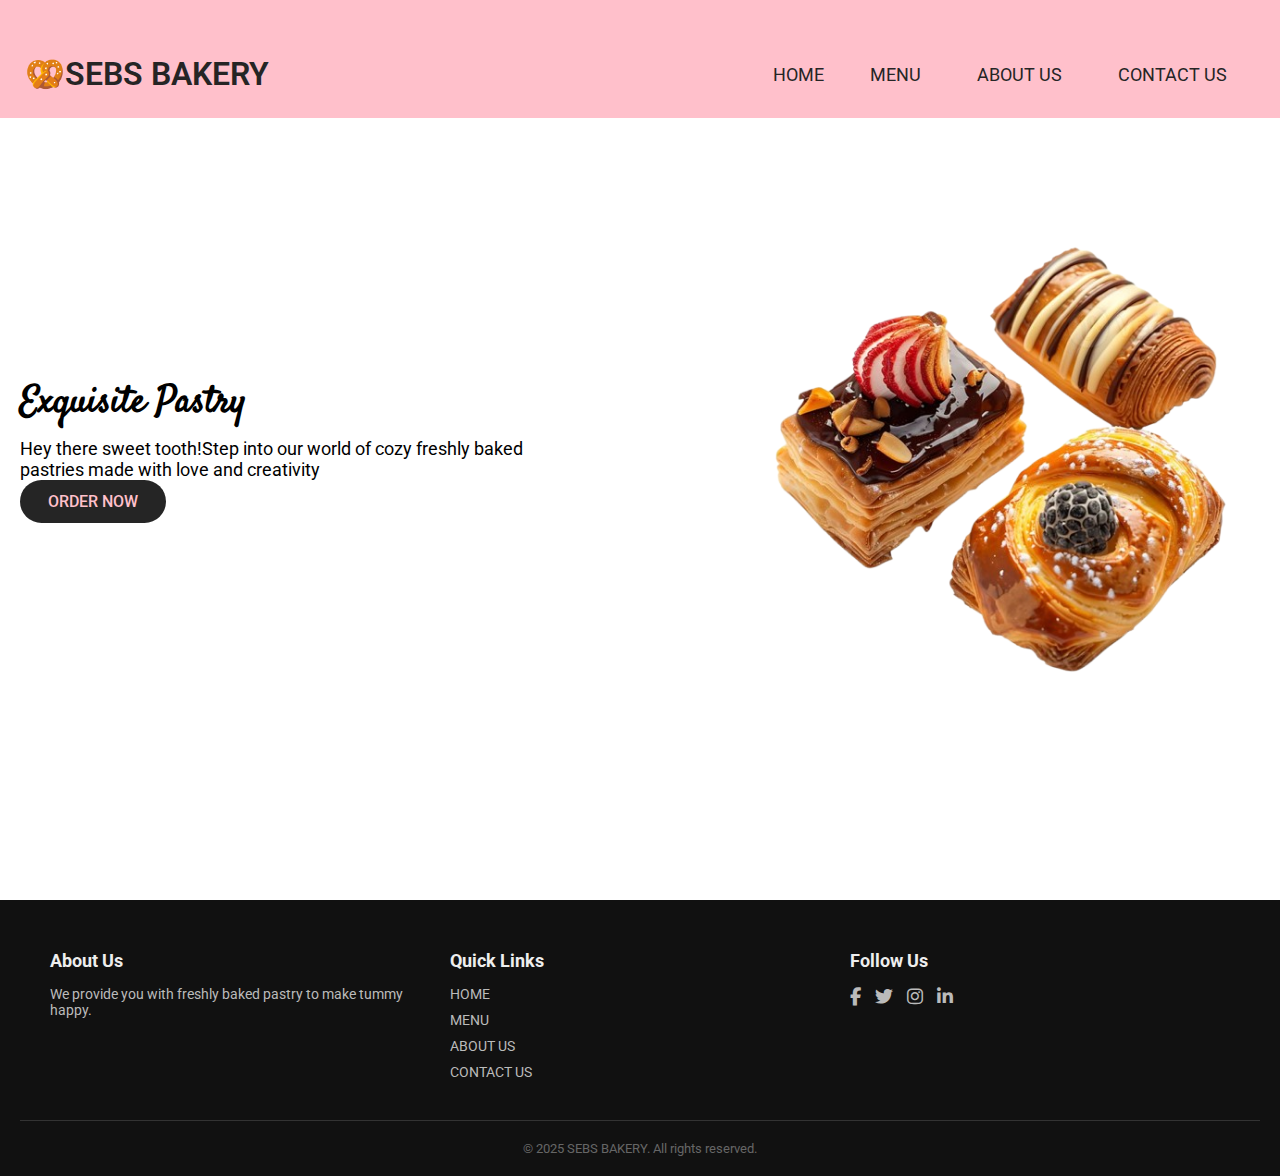
<file: index.html>
<!DOCTYPE html>
<html lang="en">
<head>
    <meta charset="UTF-8">
    <meta name="viewport" content="width=device-width, initial-scale=1.0">
    <title>my website</title>
<!--LINKING FONT Asweoome for icons-->
 <link rel="stylesheet" href="https://cdnjs.cloudflare.com/ajax/libs/font-awesome/6.6.0/css/all.min.css">
    <link rel="stylesheet" href="style.css">
</head>
<body>


    <!--Header / Navbar-->
    <header>
<nav class="navbar">
    <a href="#" class=nav-logo>
        <h2 class="logo-text">🥨SEBS BAKERY</h2>
    </a>    
        <ul class="nav-menu">
             <li class="nav-item">
            <a href="index.html" class="nav-link">HOME</a> </li>
         <li class="nav-item">
            <a href="menu.html" class="nav-link">MENU</a>
            <li class="nav-item"></li>
        <li class="nav-item">
            <a href="about.html" class="nav-link">ABOUT US</a>
            <li class="nav-item"> </li>
         <li class="nav-item">
            <a href="contact.html" class="nav-link">CONTACT US</a>
            <li class="nav-item"></li>

        </li>
          </ul>
        

           </nav>
        </header>
        <main>

           <!--Hero section-->
        <section class="hero-section">
            <div class="section-content">
                <div class="hero-details">
                    <h2 class="title">Exquisite Pastry</h2>
                    <h3 class="subtitle"></h3>
                    <p class="description">Hey there sweet tooth!Step into our world of cozy freshly baked pastries made with love and creativity</p>
    
                    <div class="buttons">
                        <a href="" class="button order-now">ORDER NOW</a>
            
                    </div>
                </div>
                <div class="hero-image-wrapper">
                    <img src="Pastry_isolated_on_a_transparent_background-removebg-preview.png" alt="Pastry" class="about-image">

                </div>   
            </div>
            </div> 
           </main>

           <footer class="footer">
    <div class="footer-container">
      
      <div class="footer-about">
        <h3>About Us</h3>
        <p>We provide you with freshly baked pastry to make tummy happy.</p>
      </div>

      <div class="footer-links">
        <h3>Quick Links</h3>
        <ul>
          <li><a href="index.html">HOME</a></li>
          <li><a href="menu.html">MENU</a></li>
          <li><a href="about.html">ABOUT US</a></li>
          <li><a href="contact.html">CONTACT US</a></li>
        </ul>
      </div>

      <div class="footer-social">
        <h3>Follow Us</h3>
        <div class="social-icons">
          <a href="#"><i class="fab fa-facebook-f"></i></a>
          <a href="#"><i class="fab fa-twitter"></i></a>
          <a href="#"><i class="fab fa-instagram"></i></a>
          <a href="#"><i class="fab fa-linkedin-in"></i></a>
        </div>
      </div>

    </div>

    <div class="footer-bottom">
      &copy; 2025 SEBS BAKERY. All rights reserved.
    </div>
  </footer>
          </body>
          </html>
</file>
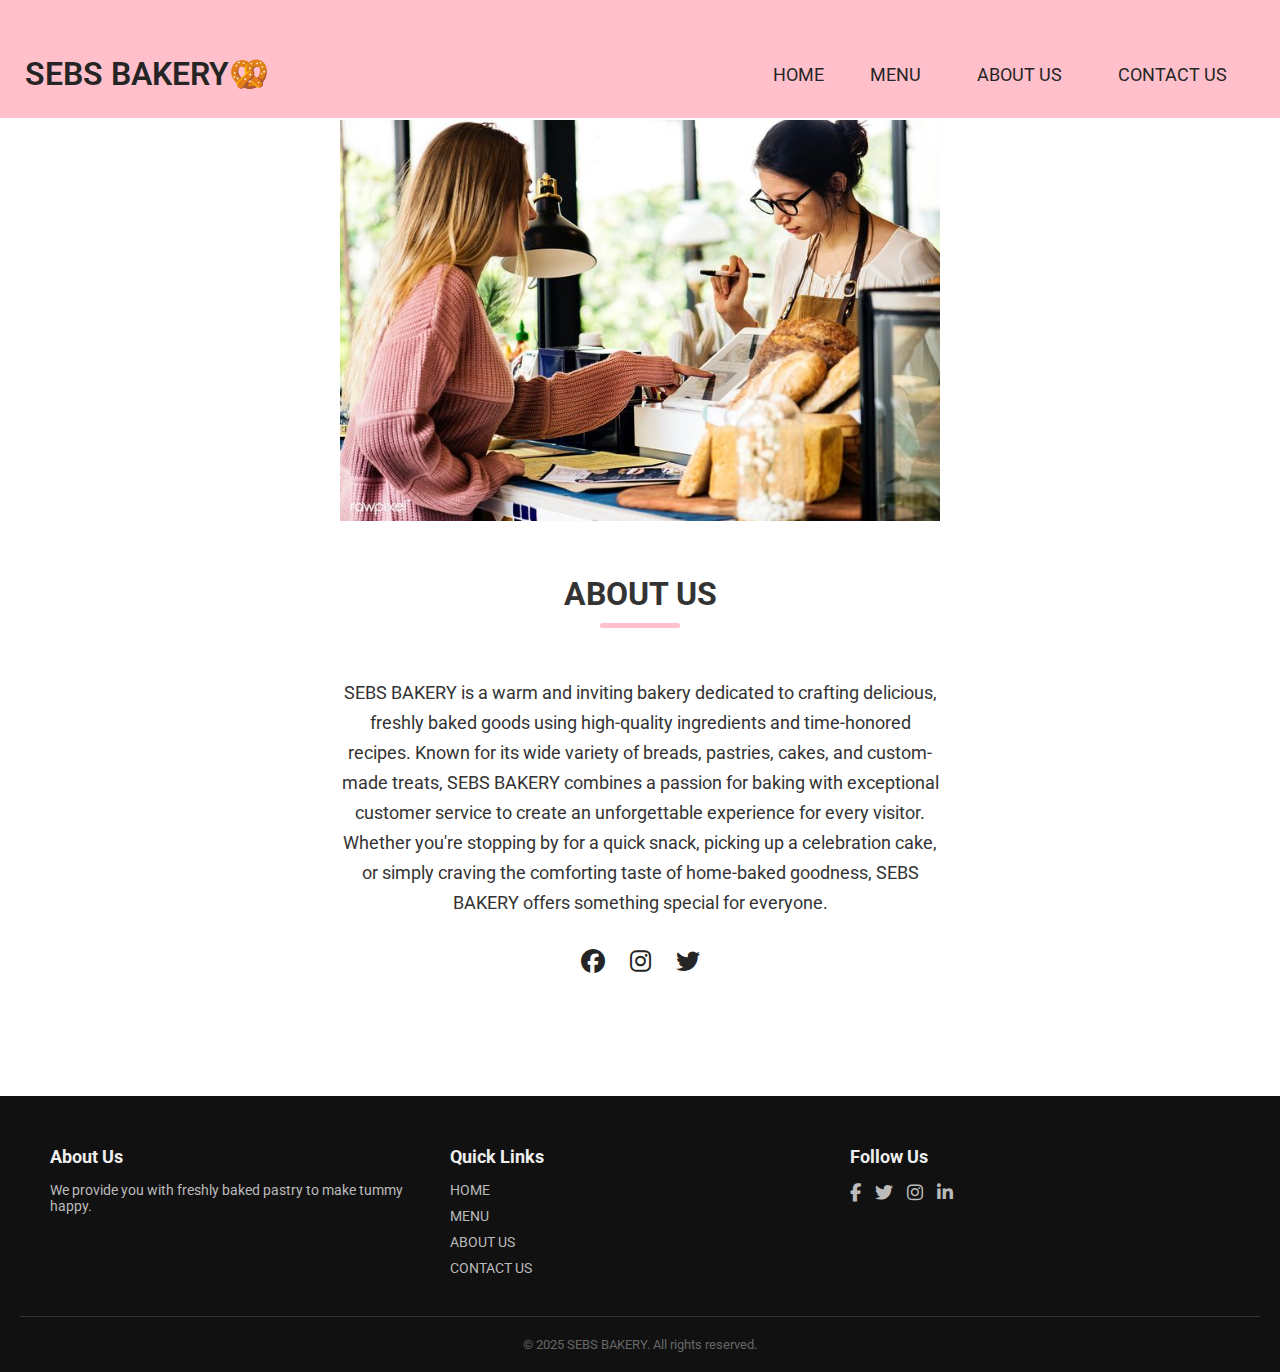
<file: about.html>
<!DOCTYPE html>
<html lang="en">
<head>
    <meta charset="UTF-8">
    <meta name="viewport" content="width=device-width, initial-scale=1.0">
      <link rel="stylesheet" href="https://cdnjs.cloudflare.com/ajax/libs/font-awesome/6.6.0/css/all.min.css">
    <link rel="stylesheet" href="style.css">
<body>
    

    <!--Header / Navbar-->
    <header>
<nav class="navbar section-content"  >
    <a href="#" class=nav-logo>
        <h2 class="logo-text">SEBS BAKERY🥨</h2>

    
    <ul class="nav-menu">
        <li class="nav-item">
            <a href="index.html" class="nav-link">HOME</a>
        </li>
         <li class="nav-item">
            <a href="menu.html" class="nav-link">MENU</a>
            <li class="nav-item">
        </li>
        <li class="nav-item">
            <a href="about.html" class="nav-link">ABOUT US</a>
            <li class="nav-item">
        </li>
         <li class="nav-item">
            <a href="contact.html" class="nav-link">CONTACT US</a>
            <li class="nav-item">
        </li>
        
        </li>
       </ul>
    </nav>

    </header>
    <main>

        <!--About Section-->
        <section class="about-section">
            <div class="section-content">
                <div class="about-image wrapper">
                     <img src="Download premium image of Customer ordering pastry at counter by Jira about people, technology, food, adult, and women 398903.jpg " alt="aboutus"
                     class="about-image">
                </div>
                <div class="about-details">
                    <h2 class="section-title">ABOUT US </h2>
                   <p class="text" >SEBS BAKERY is a warm and inviting bakery dedicated to crafting delicious, freshly baked goods using 
                    high-quality ingredients and time-honored recipes. Known for its wide variety of breads, pastries, cakes, and custom-made treats, 
                    SEBS BAKERY  combines a passion for baking with exceptional customer service to create an unforgettable experience for every visitor.
                     Whether you're stopping by for a quick snack, picking up a celebration cake, or simply craving the comforting taste of home-baked goodness,
                     SEBS BAKERY offers something special for everyone.</p>
                    <div class="social-link-list">
                    <a href="#" class="social-link"><i class="fa-brands 
                        fa-facebook"></i></a>
                        <a href="#" class="social-link"><i class="fa-brands 
                        fa-instagram"></i></a>
                         <a href="#" class="social-link"><i class="fa-brands 
                        fa-twitter"></i></a> 
                    </div>
                </div>
            </div>
        </section>
    </main>
    <footer class="footer">
    <div class="footer-container">
      
      <div class="footer-about">
        <h3>About Us</h3>
        <p>We provide you with freshly baked pastry to make tummy happy.</p>
      </div>

      <div class="footer-links">
        <h3>Quick Links</h3>
        <ul>
          <li><a href="index.html">HOME</a></li>
          <li><a href="menu.html">MENU</a></li>
          <li><a href="about.html">ABOUT US</a></li>
          <li><a href="contact.html">CONTACT US</a></li>
        </ul>
      </div>

      <div class="footer-social">
        <h3>Follow Us</h3>
        <div class="social-icons">
          <a href="#"><i class="fab fa-facebook-f"></i></a>
          <a href="#"><i class="fab fa-twitter"></i></a>
          <a href="#"><i class="fab fa-instagram"></i></a>
          <a href="#"><i class="fab fa-linkedin-in"></i></a>
        </div>
      </div>

    </div>

    <div class="footer-bottom">
      &copy; 2025 SEBS BAKERY. All rights reserved.
    </div>
  </footer>
          

    </body>
    </html>
</file>
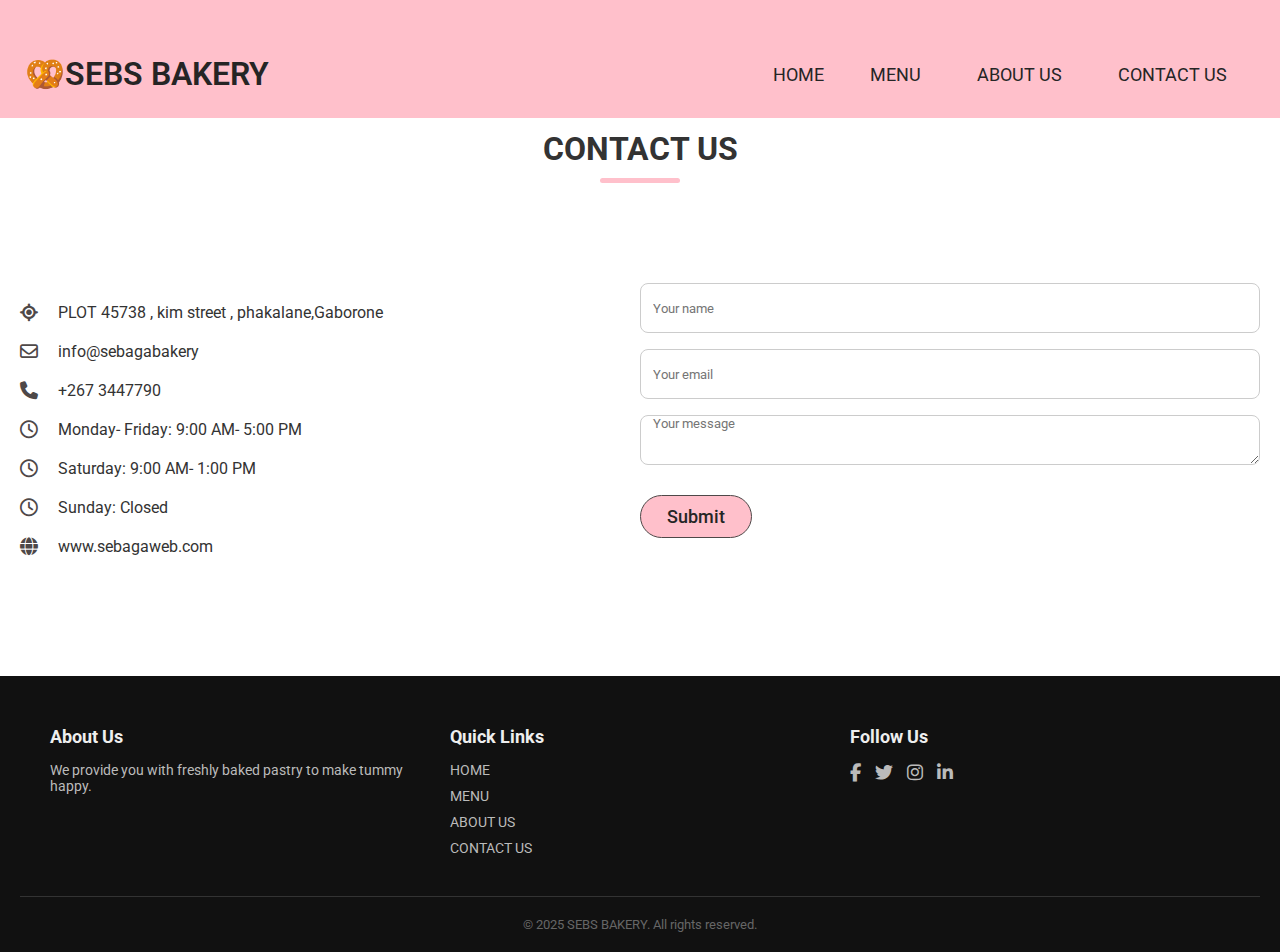
<file: contact.html>
<!DOCTYPE html>
<html lang="en">
<head>
    <meta charset="UTF-8">
    <meta name="viewport" content="width=device-width, initial-scale=1.0">
    <title>my website</title>
<!--LINKING FONT Asweoome for icons-->
 <link rel="stylesheet" href="https://cdnjs.cloudflare.com/ajax/libs/font-awesome/6.6.0/css/all.min.css">
    <link rel="stylesheet" href="style.css">
</head>
<body>


    <!--Header / Navbar-->
    <header>
<nav class="navbar">
    <a href="#" class=nav-logo>
        <h2 class="logo-text">🥨SEBS BAKERY</h2>
    </a>    
        <ul class="nav-menu">
             <li class="nav-item">
            <a href="index.html" class="nav-link">HOME</a>
        </li>
         <li class="nav-item">
            <a href="menu.html" class="nav-link">MENU</a>
            <li class="nav-item">
        </li>

        <li class="nav-item">
            <a href="about.html" class="nav-link">ABOUT US</a>
            <li class="nav-item">
        </li>
         <li class="nav-item">
            <a href="contact.html" class="nav-link">CONTACT US</a>
            <li class="nav-item">
            </li>

        </li>
          </ul>
        

           </nav>
        </header>
        <main>
          <!-- contact section--> 
           <section class="contact-section">
            <h2 class="section-title">contact us</h2>
            <div class="section-content">
                <ul class="contact-info-list">
                    <li class="contact-info">
                        <i class=" fa-solid fa-location-crosshairs"></i>
                        <p>PLOT 45738 , kim street , phakalane,Gaborone</p>
                    </li>
                     <li class="contact-info">
                        <i class=" fa-regular fa-envelope"></i>
                        <p>info@sebagabakery</p>
                    </li>
                     <li class="contact-info">
                        <i class=" fa-solid fa-phone"></i>
                        <p>+267 3447790</p>
                    </li>
                     <li class="contact-info">
                        <i class=" fa-regular fa-clock"></i>
                        <p>Monday- Friday: 9:00 AM- 5:00 PM</p>
                    </li>
                     <li class="contact-info">
                        <i class=" fa-regular fa-clock"></i>
                        <p>Saturday: 9:00 AM- 1:00 PM</p>
                    </li>
                    <li class="contact-info">
                        <i class=" fa-regular fa-clock"></i>
                        <p>Sunday: Closed</p>

                    </li> 
                     <li class="contact-info">
                        <i class=" fa-solid fa-globe"></i>
                        <p>www.sebagaweb.com</p>
                    </li>
                </ul>
                <form action="#" class="contact-form">
            <input type="text" placeholder="Your name" class="form-input" required>
             <input type="email" placeholder="Your email" class="form-input" required>
             <textarea placeholder="Your message" class="form-input" required></textarea>
             <button class="submit-button">Submit</button>
                </form>

            </div>
           </section>

        <!-- footer section-->
             <footer class="footer">
    <div class="footer-container">
      
      <div class="footer-about">
        <h3>About Us</h3>
        <p>We provide you with freshly baked pastry to make tummy happy.</p>
      </div>

      <div class="footer-links">
        <h3>Quick Links</h3>
        <ul>
          <li><a href="index.html">HOME</a></li>
          <li><a href="menu.html">MENU</a></li>
          <li><a href="about.html">ABOUT US</a></li>
          <li><a href="contact.html">CONTACT US</a></li>
        </ul>
      </div>

      <div class="footer-social">
        <h3>Follow Us</h3>
        <div class="social-icons">
          <a href="#"><i class="fab fa-facebook-f"></i></a>
          <a href="#"><i class="fab fa-twitter"></i></a>
          <a href="#"><i class="fab fa-instagram"></i></a>
          <a href="#"><i class="fab fa-linkedin-in"></i></a>
        </div>
      </div>

    </div>

    <div class="footer-bottom">
      &copy; 2025 SEBS BAKERY. All rights reserved.
    </div>
  </footer>
          </body>
          </html>
</file>
<file: style.css>
/*importing Google fonts*/

@import url('https://fonts.googleapis.com/css2?family=Cedarville+Cursive&family=Lobster+Two:ital@0;1&family=Roboto:ital,wght@0,100..900;1,100..900&family=Satisfy&display=swap');

*{
    margin: 0;
    padding: 0;
    box-sizing: border-box;
      font-family: "Roboto", sans-serif;

    
}

:root {
    /*Colors */
    --white-color: #fff;
    --dark--color: #252525;
    --primary-color:rgb(78, 72, 72);
    --secondary-color:black ;
    --light-pink-color:pink;
    --medium-gray-color:#ccc;

    /* Font size*/
    --font-size-s: 0.9rem;
    --font-size-n: 1rem;
    --font-size-m: 1.12rem;
    --font-size-l: 1.5rem;
    --font-size-xl: 2rem;
    --font-size-xxl: 2.3rem;

    /* Font weight*/
    --font-weight-normal: 400;
    --font-weight-medium: 500;
    --font-weight-semibold: 600;
    --font-weight-bold: 700;

    /* Border radius */
    --border-radius-s: 8px;
    --border-radius-m: 30px;
    --border-radius-circle: 50%;


    /* Site max width */
    --site-max-width: 1300px;

}

/* Stylings for the whole website*/


ul{
    list-style: none;
}

a{
 text-decoration: none;   
}

button{
    cursor: pointer;
    border:none ;
    background: none;
}

img{
    width:100% ;
}

.section-content{
    margin: 0;
    max-width: var(--site-max-width);
    padding:0 20px ;
}

.section-title{
    text-align: center;
    padding: 60px 0 100px ;
    text-transform: uppercase;
    font-size: var(--font-size-xl);


}
.section-title::after {
    content: "";
    width: 80px;
    height: 5px;
    display: block;
    margin: 10px auto 0;
    border-radius:var(--border-radius-s) ;
    background-color:var(--light-pink-color);
}


/* Navbar styling */


        header {
            position: fixed;
            width: 100%;
            z-index: 5;
            background: var(--light-pink-color);
        
        }

        header .navbar{
            display: flex;
            padding: 5px;
            align-items: center;
            justify-content: space-between;

        }

        .navbar .nav-logo .logo-text {
            color: var(--dark--color);
            font-size:var(--font-size-xl) ;
            font-weight: var(--font-weight-semibold);

        }
    

        .navbar .nav-menu{
            display: flex;
            gap: 10px;

        }

        .navbar .nav-link {
            padding: 10px 18px;
            color: var(--dark--color);
            font-size: var(--font-size-m);
            background: var(--light-pink-color);
            border-radius: var(--border-radius-m);
        }
        .navbar .nav-menu .nav-link:hover {
            color: var(--white-color);
            background-color: var(--primary-color);
    
        }

        .navbar :where(#menu-close-button , #menu-open-button){
            display: none;
 }


/* Styling for hero section */


.hero-section{
    min-height: 100vh ;
    background: var(--white-color);

}
.hero-section .section-content{
    display: flex;
    align-items: center;
    min-height: 100vh;
    color: var(--white-color);
    justify-content: space-between;
}

.hero-section .hero-details .title{
    font-size: var(--font-size-xxl);
    color: var(--secondary-color);
    font-family: "Satisfy", cursive;


}

.hero-section .hero-details .subtitle{
margin-top: 8px;
max-width: 70%;
font-size: var(--font-weight-semibold);
font-weight: var(--font-weight-semibold);
    
}
.hero-section .hero-details .description{
    max-width: 70%;
    margin-top: 24px 0px 40px;
    font-size: var(--font-size-m);
    color: black;
}

.hero-section .hero-details .buttons{
    display: flex;
    gap: 23px;

}

.hero-section .hero-details .button{
    padding: 10px 26px;
    border: 2px solid transparent;
    color: pink;
    border-radius:var(--border-radius-m) ;
    background: #252525;
    font-weight:var(--font-weight-medium) ;
    transition: 0.3s ease;
    
}

.hero-section .hero-details .button:hover{
    color: var(--dark--color);
    border-color: var(--dark--color);
    background: transparent;


}

.hero-section .hero-image-wrapper{
    max-width: 500px;
    margin-right: 30px;

    }



   .about-section .section-content{
    gap: 70px;
    flex-direction: column;
    
   }

   .about-section .about-image-wrapper .about-image{
    width: 100%;
    height: 100%;
    max-width: 250px;
    aspect-ratio: 1.0;
   }
    


    
/* About section styling*/

.about-section{
    padding: 120px 0;
    background: var(--white-color);
    justify-items: center;
}

.about-section .section-content{
    display: flex;
    gap: 50px;
    align-items: center;
    justify-content: space-between;

}

.about-section .about-image-wrapper .about-image{
    width: 400px;
    padding: 50px;
    height: 400px;
    object-fit: cover;
    
    
}

.about-section .about-details .section-title{
    padding: 0;
}

.about-section .section-content{
max-width: 50%;


}
.about-section .about-details .text{
    line-height: 30px;
    margin: 50px 0 30px;
    text-align: center;
    font-size: var(--font-size-m);
}

.about-section .social-link-list{
    display: flex;
    gap: 25px;
    justify-content: center;
}

.about-details .social-link-list .social-link{
    color: var(--dark--color);
    font-size: var(--font-size-l);
    transition: 0.2s ease;

}

.about-details .social-link-list .social-link:hover{
    color: var(--light-pink-color);

}





/* menu styling*/
body {
  margin: 0;
  padding: 0;
  font-family: 'Roboto', sans-serif;
  background: #f7f5f2;
  color: #333;
}

header {
  text-align: center;
  padding: 50px 20px 20px;
}

h1 {
  font-family: 'Playfair Display', serif;
  font-size: 3em;
  margin-bottom: 10px;
  color: #3e2f2f;
}

.subtitle {
  font-size: 1.2em;
  color: #777;
}

.menu {
  display: grid;
  grid-template-columns: repeat(auto-fit, minmax(300px, 1fr));
  gap: 30px;
  max-width: 1200px;
  margin: 40px auto;
  padding: 0 20px;
}

.item {
  background: #fff;
  border-radius: 15px;
  box-shadow: 0 6px 20px rgba(0, 0, 0, 0.1);
  overflow: hidden;
  transition: transform 0.3s ease;
}

.item:hover {
  transform: translateY(-5px);
}

.image {
  height: 200px;
  background-size: cover;
  background-position: center;
  position: relative;
}

.overlay {
  position: absolute;
  bottom: 0;
  background: linear-gradient(to top, rgba(0,0,0,0.6), transparent);
  width: 100%;
  color: white;
  padding: 10px 20px;
}

.overlay h2 {
  margin: 0;
  font-size: 1.4em;
  font-family: 'Playfair Display', serif;
}

.item p {
  padding: 10px 20px;
  font-size: 0.95em;
}

.price {
  padding: 0 20px 20px;
  font-weight: bold;
  color: #a65332;
  font-size: 1.1em;
}


/*contact styling*/
.contact-section{
    padding: 70px 0 100px;
    background: var(--white-color);

}

.contact-section .section-content{
    display:flex;
    gap: 48px;
align-items: flex-start;
justify-content: space-between;

}
.contact-section .contact-info-list .contact-info{
    display: flex;
    gap: 20px;
    margin: 20px 0;
    align-items: center;

}
.contact-section .contact-info-list .contact-info i{
    color: var(--primary-color);
    font-size: var(--font-size-m);
}
.contact-section .contact-form .form-input{
    width:100%;
    height: 50px;
    padding: 0 12px;
    outline: none;
    margin-bottom :16px; 
 background: var(--white-color);
    border-radius: var(--border-radius-s);
    border: 1px solid var(--medium-gray-color);

}
.contact-section .contact-form{
    max-width: 50%;

}

.contact-section .contact-form .form-input:focus{
    border-color:var(--primary-color) ;

}

.contact-section .contact-form textarea{
    height: 100px;
    padding: 12px;
    resize: vertical;


}
.contact-section .contact-form .submit-button {
    padding: 10px 26px;
    margin-top: 10px; ;
    color: var(--dark--color);
    font-size: var(--font-size-m);
    font-weight:var(--font-weight-medium) ;
    background: var(--light-pink-color);
    border-radius: var(--border-radius-m);
    border: 1px solid var(--primary-color);
    transition: 0.3s ease;

}
.contact-section .contact-form .submit-button:hover{
    background: transparent;

    }

body {
  margin: 0;
  font-family: Arial, sans-serif;
}

.footer {
  background-color: #111;
  color: #eee;
  padding: 40px 20px 20px;
}

.footer-container {
  display: flex;
  flex-wrap: wrap;
  justify-content: space-between;
  max-width: 1200px;
  margin: auto;
}

.footer-container > div {
  flex: 1 1 300px;
  margin: 10px;
}

.footer h3 {
  font-size: 18px;
  margin-bottom: 15px;
}

.footer p, .footer ul, .footer a {
  font-size: 14px;
  color: #bbb;
  text-decoration: none;
}

.footer ul {
  list-style: none;
  padding: 0;
}

.footer li {
  margin-bottom: 10px;
}

.footer a:hover {
  color: var(--light-pink-color);
}

.social-icons a {
  display: inline-block;
  margin-right: 10px;
  color: #bbb;
  font-size: 18px;
}

.social-icons a:hover {
  color: #fff;
}

.footer-bottom {
  text-align: center;
  font-size: 13px;
  color: #666;
  padding-top: 20px;
  border-top: 1px solid #333;
  margin-top: 20px;
}

 @media screen and(max-width: 900px){
    .navbar .nav-menu{
        display: block;
        position: fixed;
        left: 0;
        top:0;
        width: 300px;
        height: 100%;
        display:flex;
        flex-direction: column;
        align-items: center;
        padding-top: 100px;
        background: var(--white-color);
    }

    .navbar .nav-menu  .nav-link{
        color: var(--dark--color);
        display: block;
        margin-top: 17px;
        font-size: var(--font-size-l);

    }
    
   }
</file>
